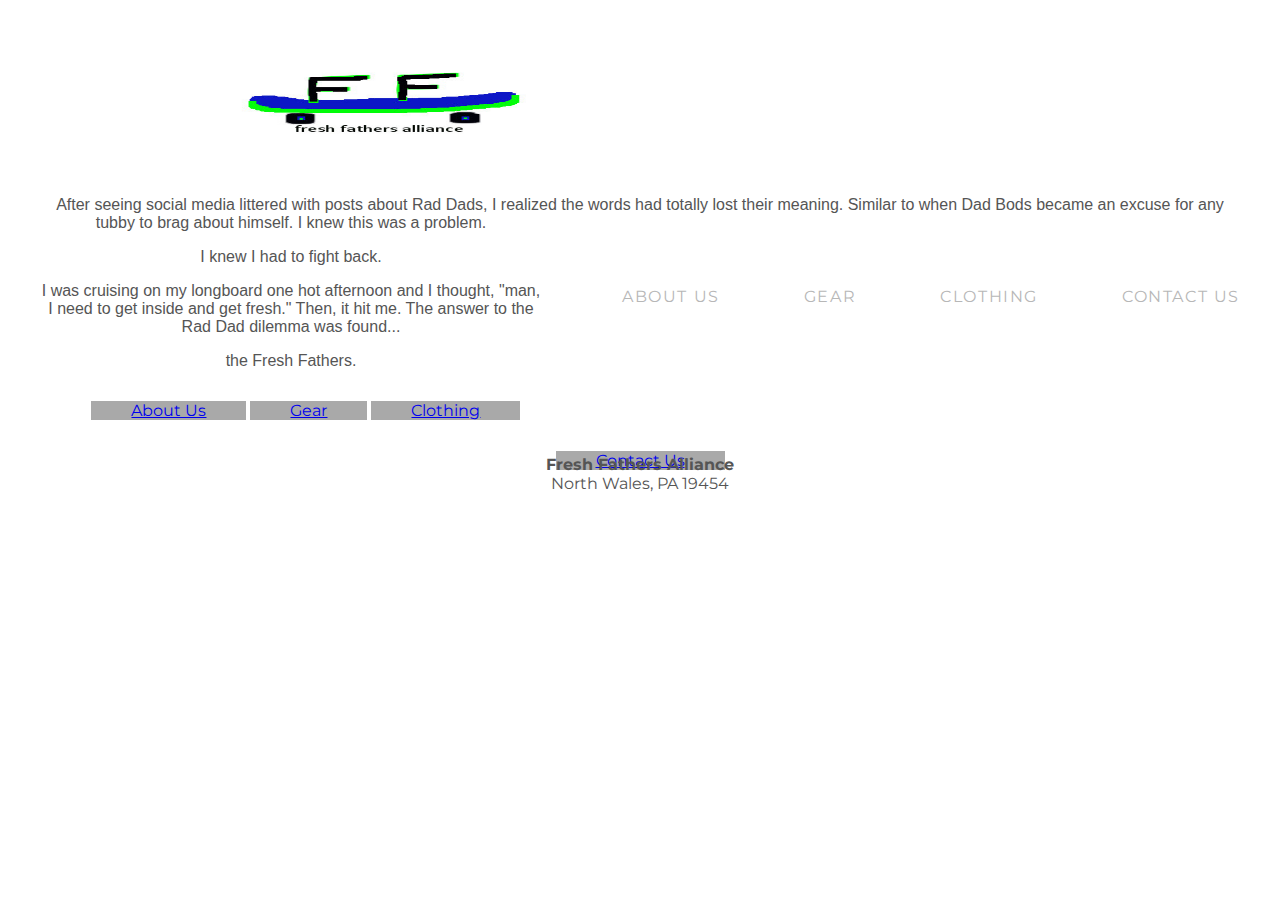
<file: about.html>
<!DOCTYPE html>
<html>
  <head>
    <title>Fresh Fathers Alliance</title>
    <link rel="stylesheet" type="text/css" href="styles.css">
  </head>
    <body>
      <div id="header">
        <div class="container">
          <a id="header-title" href="index.html"><img src="freshfathersalliance.jpg"></a>
          <ul id="header-nav">
            <li><a href="about.html">About Us</a></li>
            <li><a href="gear.html">Gear</a></li>
            <li><a href="apparel.html">Clothing</a></li>
            <li><a href="contact.html">Contact Us</a></li>
        </div>
      </div>
      <div id="aboutpage">
        <div class="container">
          <p> After seeing social media littered with posts about Rad Dads, I realized the words had totally lost their meaning. 
            Similar to when Dad Bods became an excuse for any tubby to brag about himself. I knew this was a problem. </p>
            <p>I knew I had to fight back.</p>
          <p>I was cruising on my longboard one hot afternoon and I thought, "man, I need to get inside and get fresh." Then, it hit me. The answer to the Rad Dad dilemma was 
            found...</p> 
          <p>the Fresh Fathers.</p>
          </div>
        </div>
      <div id="submain">
        <div class="container">
          <div id="submain-title">
            <ul id="subnav">
                <li><a href="about.html">About Us</a></li>
                <li><a href="gear.html">Gear</a></li>
                <li><a href="apparel.html">Clothing</a></li>
                <li><a href="contact.html">Contact Us</a></li>
            </div>
          </div>
        </div>
        <div id="footer">
          <div class="container">
            <ul id="credits">
              <li><strong>Fresh Fathers Alliance</strong></li>
              <li>North Wales, PA 19454</li>
           </div>
        </div>
    </body>
</html>
</file>
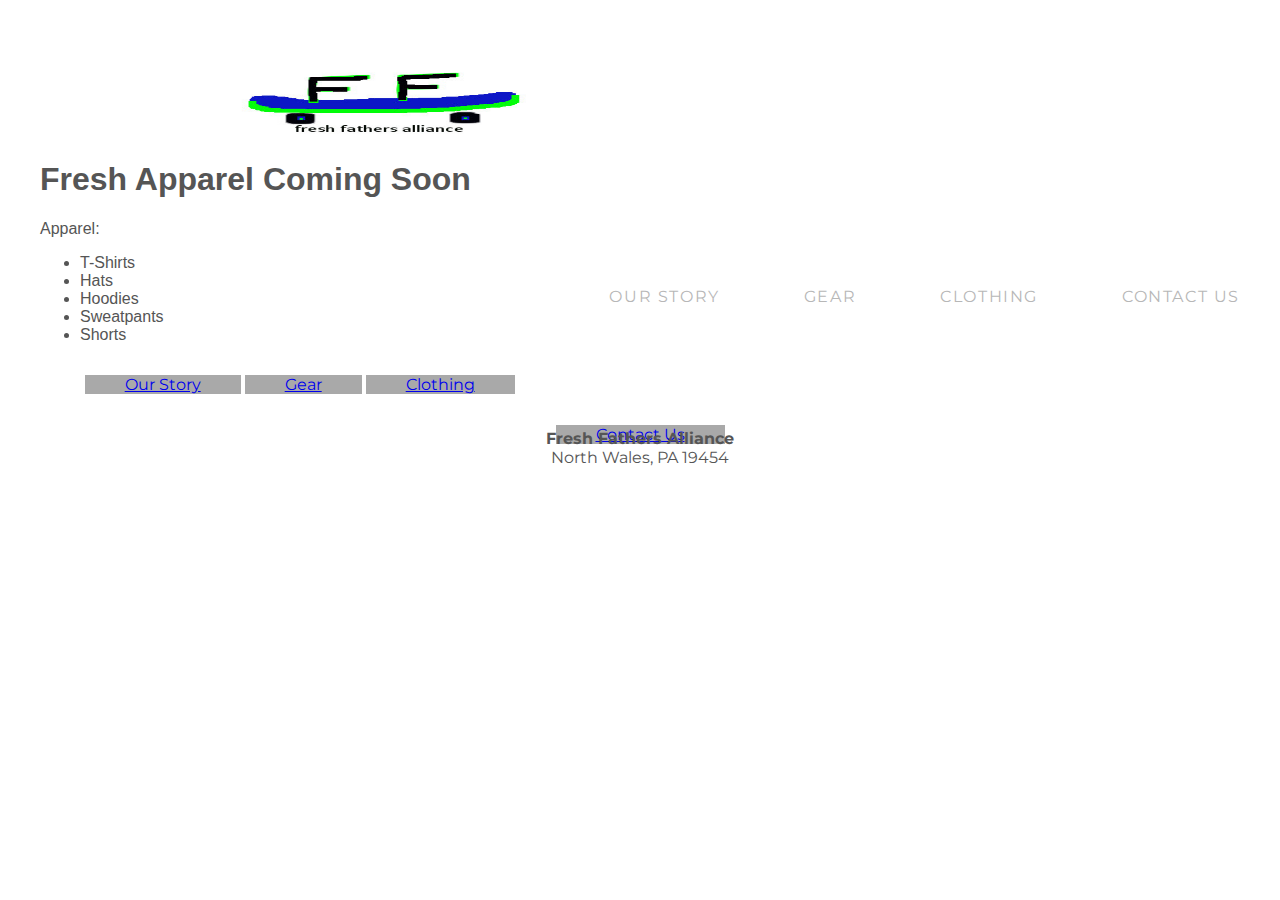
<file: apparel.html>
<!DOCTYPE html>
<html>
  <head>
    <title>Fresh Fathers Alliance</title>
    <link rel="stylesheet" type="text/css" href="styles.css">
  </head>
    <body>
      <div id="header">
        <div class="container">
          <a id="header-title" href="index.html"><img src="freshfathersalliance.jpg"></a>
          <ul id="header-nav">
            <li><a href="about.html">Our Story</a></li>
            <li><a href="gear.html">Gear</a></li>
            <li><a href= "apparel.html">Clothing</a></li>
            <li><a href="contact.html">Contact Us</a></li>
        </div>
      </div> 
                    <div id="careers">
  <h1>Fresh Apparel Coming Soon</h1>
   <p>Apparel:</p>
    <ul id="positions">
      <li>T-Shirts</li>
      <li>Hats</li>
      <li>Hoodies</li>
      <li>Sweatpants</li>
      <li>Shorts</li>
</div>
                 <div id="submain">
        <div class="container">
          <div id="submain-title">
            <ul id="subnav">
              <li><a href="about.html">Our Story</a></li>
              <li><a href="gear.html">Gear</a></li>
              <li><a href="apparel.html">Clothing</a></li>
              <li><a href="contact.html">Contact Us</a></li>
            </div>
          </div>
        </div>
        <div id="footer">
          <div class="container">
            <ul id="credits">
              <li><strong>Fresh Fathers Alliance</strong></li>
              <li>North Wales, PA 19454</li>
          </div>
        </div>
    </body>
</html>
</file>
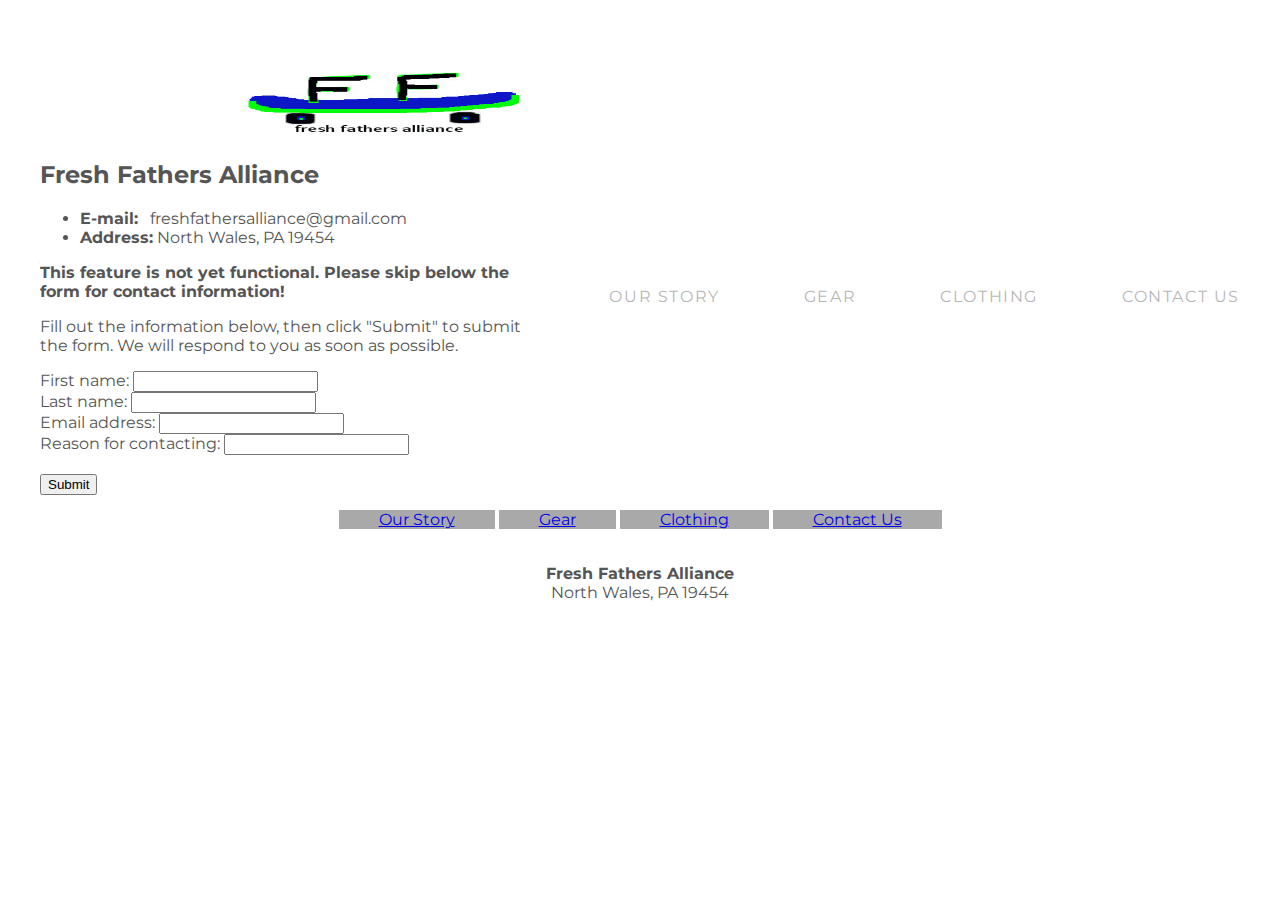
<file: contact.html>
<!DOCTYPE html>
<html>
  <head>
    <title>Fresh Fathers Alliance</title>
    <link rel="stylesheet" type="text/css" href="styles.css">
  </head>
    <body>
      <div id="header">
        <div class="container">
          <a id="header-title" href="index.html"><img src="freshfathersalliance.jpg"></a>
          <ul id="header-nav">
            <li><a href="about.html">Our Story</a></li>
            <li><a href="gear.html">Gear</a></li>
            <li><a href= "apparel.html">Clothing</a></li>
            <li><a href="contact.html">Contact Us</a></li>
        </div>
      </div>
  <div id="contactinfo">
    <div class="container">
      <h2>Fresh Fathers Alliance</h2>
      <ul id="contactinformation">
        <li><strong>E-mail:</strong> &nbsp freshfathersalliance@gmail.com</li>
        <li><strong>Address:</strong> North Wales, PA 19454</li>
    </div>
    </div>
    <div id="formsubmit">
    <p><strong>This feature is not yet functional. Please skip below the form for contact
      information!</strong></p>
    <p>Fill out the information below, then click "Submit" to submit the form.
    We will respond to you as soon as possible.</p>
  <form id="frm1" action="/action_page.php">
    First name: <input type="text" name="fname"><br>
    Last name: <input type="text" name="lname"><br>
    Email address: <input type="text" name="email"><br>
    Reason for contacting: <input type="text" name="reason"><br>
    <br>
    <input type="button" onclick="myFunction()" value="Submit">
  </form>

  <script>
  function myFunction() {
    document.getElementById("frm1").submit();
  }
  </script>
  </div>
      <div id="submain">
        <div class="container">
          <div id="submain-title">
            <ul id="subnav">
              <li><a href="about.html">Our Story</a></li>
              <li><a href="gear.html">Gear</a></li>
              <li><a href="apparel.html">Clothing</a></li>
              <li><a href="contact.html">Contact Us</a></li>
            </div>
          </div>
        </div>
        <div id="footer">
          <div class="container">
            <ul id="credits">
              <li><strong>Fresh Fathers Alliance</strong></li>
              <li>North Wales, PA 19454</li>
          </div>
        </div>
    </body>
</html>
</file>
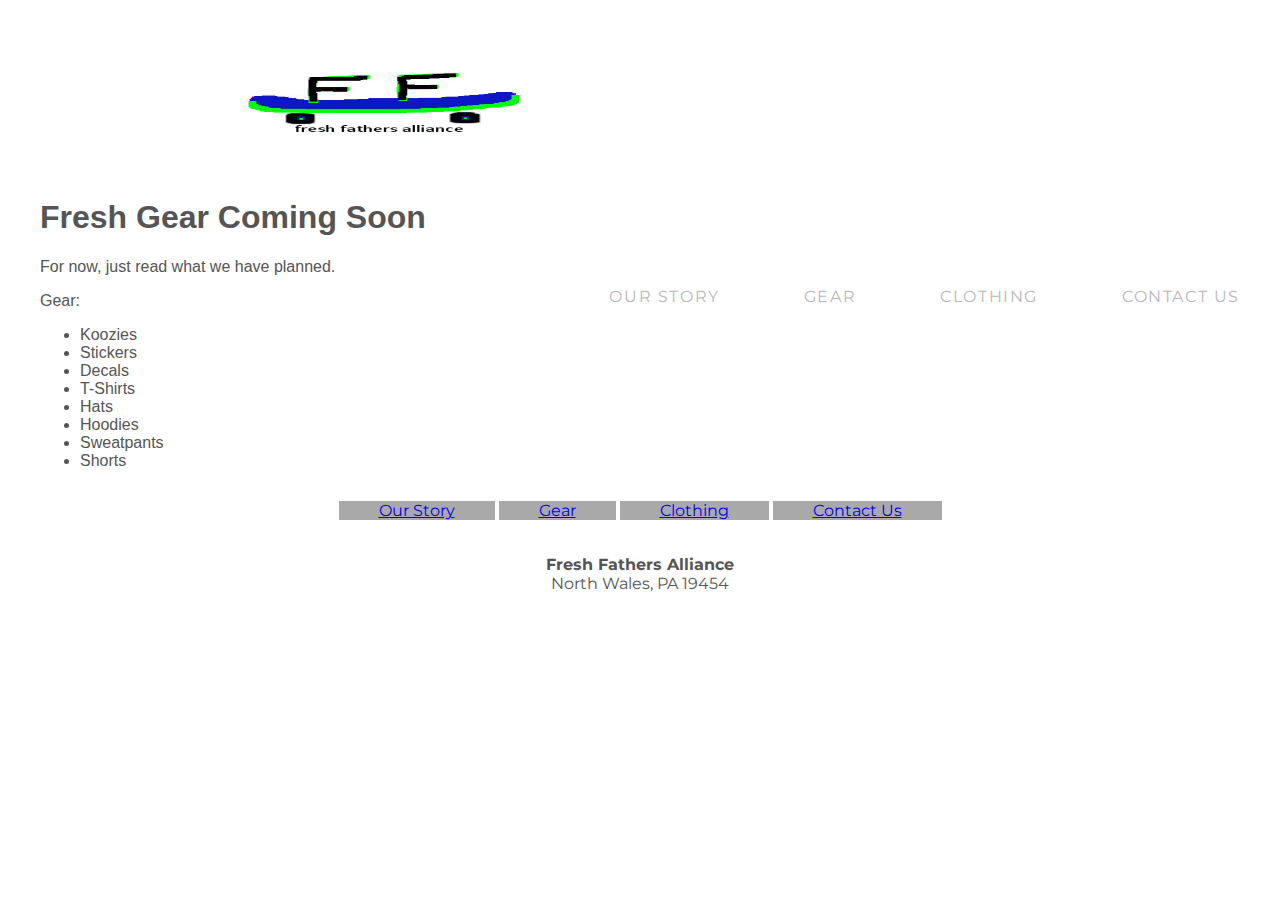
<file: gear.html>
<!DOCTYPE html>
<html>
  <head>
    <title>Fresh Fathers Alliance</title>
    <link rel="stylesheet" type="text/css" href="styles.css">
  </head>
    <body>
      <div id="header">
        <div class="container">
          <a id="header-title" href="index.html"><img src="freshfathersalliance.jpg"></a>
          <ul id="header-nav">
            <li><a href="about.html">Our Story</a></li>
            <li><a href="gear.html">Gear</a></li>
            <li><a href= "apparel.html">Clothing</a></li>
            <li><a href="contact.html">Contact Us</a></li>
        </div>
      </div><br><br>
<div id="careers">
  <h1>Fresh Gear Coming Soon</h1>
  <p>For now, just read what we have planned.</p>
  <p>Gear:</p>
    <ul id="positions">
      <li>Koozies</li>
      <li>Stickers</li>
      <li>Decals</li>
      <li>T-Shirts</li>
      <li>Hats</li>
      <li>Hoodies</li>
      <li>Sweatpants</li>
      <li>Shorts</li>
</div>
      <div id="submain">
        <div class="container">
          <div id="submain-title">
            <ul id="subnav">
              <li><a href="about.html">Our Story</a></li>
              <li><a href="gear.html">Gear</a></li>
              <li><a href="apparel.html">Clothing</a></li>
              <li><a href="contact.html">Contact Us</a></li>
            </div>
          </div>
        </div>
        <div id="footer">
          <div class="container">
            <ul id="credits">
              <li><strong>Fresh Fathers Alliance</strong></li>
              <li>North Wales, PA 19454</li>
          </div>
        </div>
    </body>
</html>
</file>
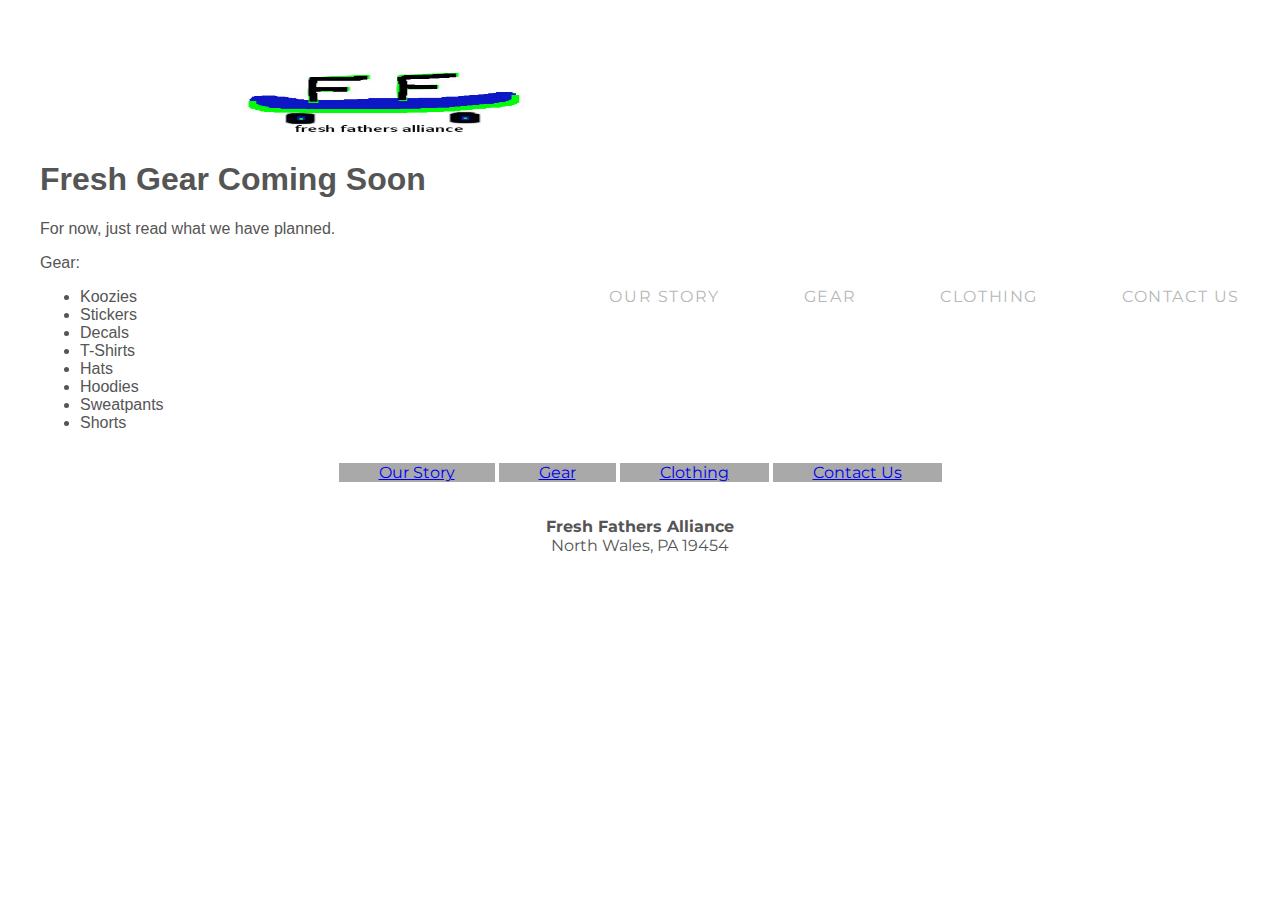
<file: openings.html>
<!DOCTYPE html>
<html>
  <head>
    <title>Fresh Fathers Alliance</title>
    <link rel="stylesheet" type="text/css" href="styles.css">
  </head>
    <body>
      <div id="header">
        <div class="container">
          <a id="header-title" href="index.html"><img src="freshfathersalliance.jpg"></a>
          <ul id="header-nav">
            <li><a href="about.html">Our Story</a></li>
            <li><a href="gear.html">Gear</a></li>
            <li><a href= "apparel.html">Clothing</a></li>
            <li><a href="contact.html">Contact Us</a></li>
        </div>
      </div>
<div id="careers">
  <h1>Fresh Gear Coming Soon</h1>
  <p>For now, just read what we have planned.</p>
  <p>Gear:</p>
    <ul id="positions">
      <li>Koozies</li>
      <li>Stickers</li>
      <li>Decals</li>
      <li>T-Shirts</li>
      <li>Hats</li>
      <li>Hoodies</li>
      <li>Sweatpants</li>
      <li>Shorts</li>
</div>
      <div id="submain">
        <div class="container">
          <div id="submain-title">
            <ul id="subnav">
              <li><a href="about.html">Our Story</a></li>
              <li><a href="gear.html">Gear</a></li>
              <li><a href="apparel.html">Clothing</a></li>
              <li><a href="contact.html">Contact Us</a></li>
            </div>
          </div>
        </div>
        <div id="footer">
          <div class="container">
            <ul id="credits">
              <li><strong>Fresh Fathers Alliance</strong></li>
              <li>North Wales, PA 19454</li>
          </div>
        </div>
    </body>
</html>
</file>
<file: styles.css>
@import url(http://fonts.googleapis.com/css?family=Montserrat:400,700);
@import url(http://fonts.googleapis.com/css?family=Varela+Round:400,700);

body {
  color: #555;
  margin: 0;

  font-family: 'Montserrat', sans-serif;
}

#header {
  height: 140px;
  line-height: 150px;
}

#header a {
  color: #B7B7B7;
  text-decoration: none;

  text-transform: uppercase;
  letter-spacing: 0.1em;
}

#header a:hover {
  color: #222;
}

#header-title img {
  width: 710px;
  height: 220px;
  vertical-align: top;
  padding-top: 2px;
  padding-left: 20px;
}

#header-nav {
  display: block;
  float: right;
  margin-top: 0;
}

#header-nav li {
  display: inline;
  padding-left: 40px;
  padding-right: 40px;
}

#main img {
  max-width: 98%;
  height: auto;
  padding-left: 40px;
  padding-right: 40px;
}

#subnav li {
  background-color: #A9A9A9;
  display: inline;
  padding-left: 40px;
  padding-right: 40px;
  text-align: center;
  vertical-align: top;
}

#subnav {
  height: 50px;
  line-height: 50px;
  padding-left: 40px;
  padding-right: 40px;
  margin: 0 auto;
}

#submain {
  padding-left: 30px;
  padding-right: 30px;
  vertical-align: middle;
  text-align: center;
}

#slogan-list {
  vertical-align: middle;
  text-align: center;
  display: inline;
  font-family: 'Varela+Round', sans-serif;
  font-size: 64px;
}

#credits {
  text-align: center;
  display: inline;
  font-family: Montserrat;
  padding-top: 40px;
}

#aboutpage {
  text-align: center;
  font-family: 'Varela+Round', sans-serif;
  padding-left: 40px;
  padding-right: 40px;
  padding-top: 40px;
  padding-bottom: 40px:
}

#careers a:hover {
  color: #222;
}

#careers {
  padding-left: 40px;
  font-family: 'Varela+Round', sans-serif;
}

#positions {
  padding-left: 40px;
  font-family: 'Varela+Round', sans-serif;
  padding-right: 40px;
}

#contactinfo {
  padding-left: 40px;
  padding-right: 40px;
}

#contactinformation {
  padding-left: 40px;
  padding-right: 40px;
}

#formsubmit {
  padding-left: 40px;
  padding-right: 40px;
}
</file>
